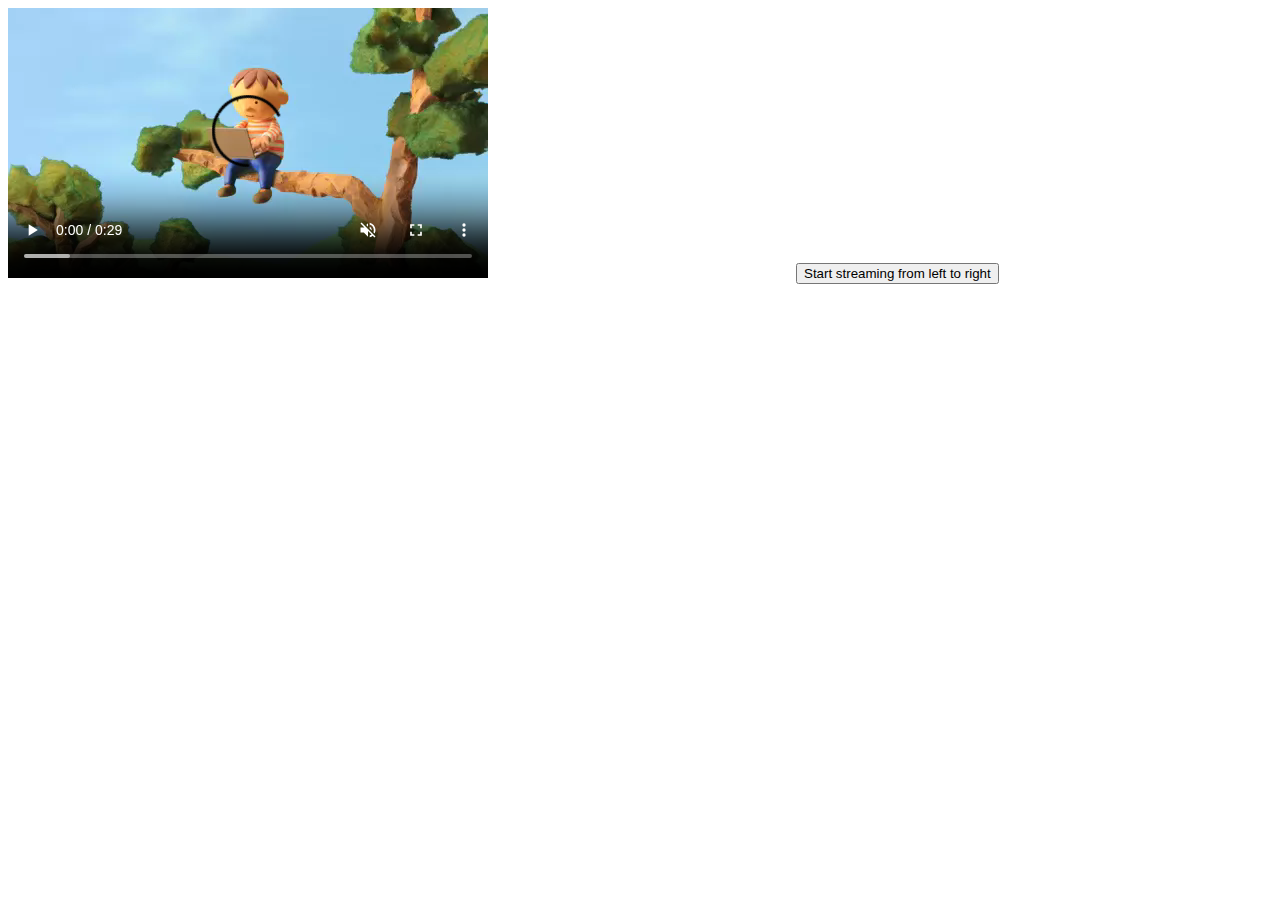
<file: index.html>
<body>
    <video id="leftVideo" playsinline controls loop muted>
        <source src="example.webm" type="video/webm"/>
    </video>
    <video id="rightVideo" playsinline autoplay></video>
    <button id="startButton">Start streaming from left to right</button>
    <script src="main.js" async></script>
</body>
</file>
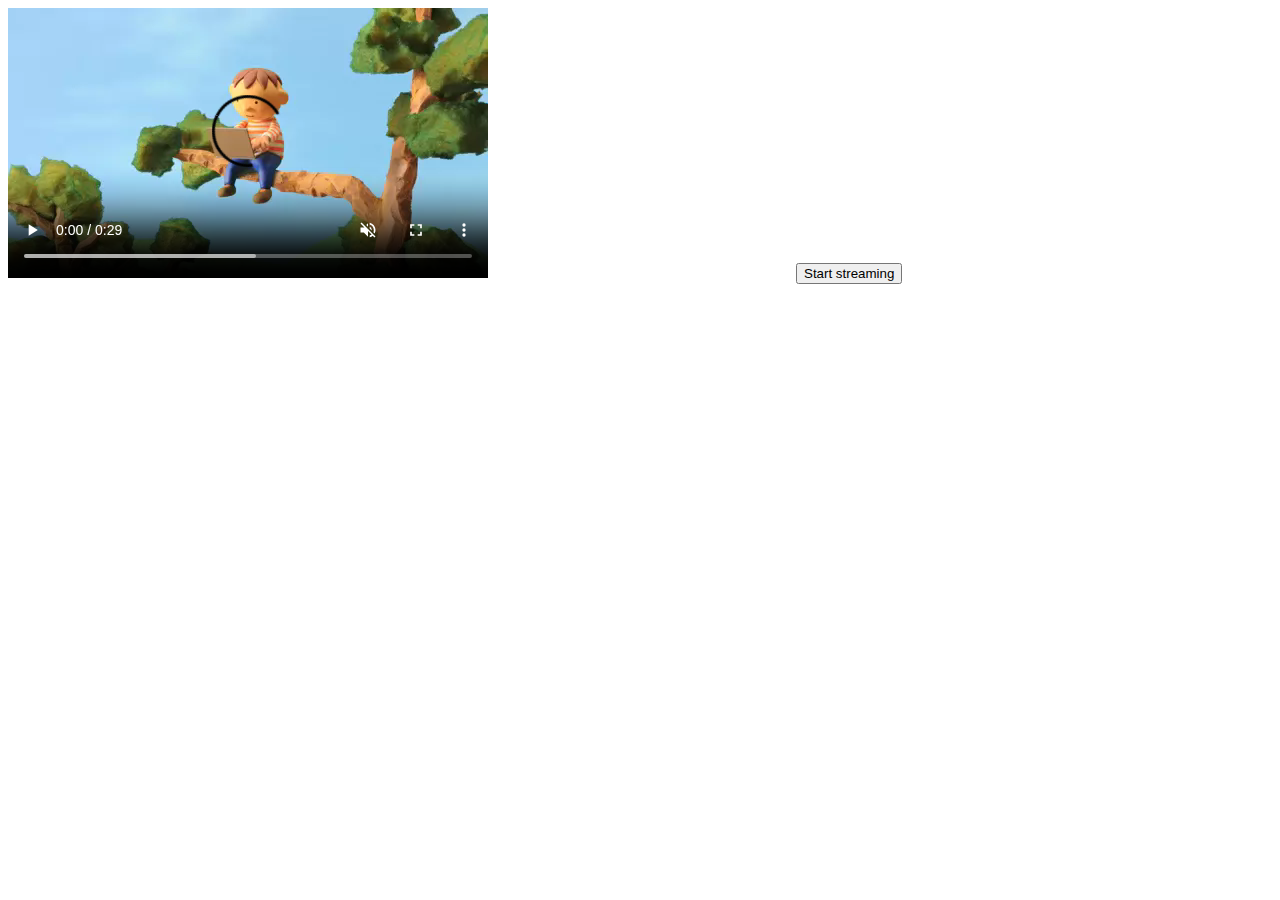
<file: capture-stream-to-canvas/index.html>
<body>
    <video id="leftVideo" playsinline controls loop muted>
        <source src="example.webm" type="video/webm"/>
    </video>
    <video id="rightVideo" playsinline autoplay></video>
    <button id="startButton">Start streaming</button>
    <script src="main.js" async></script>
</body>
</file>
